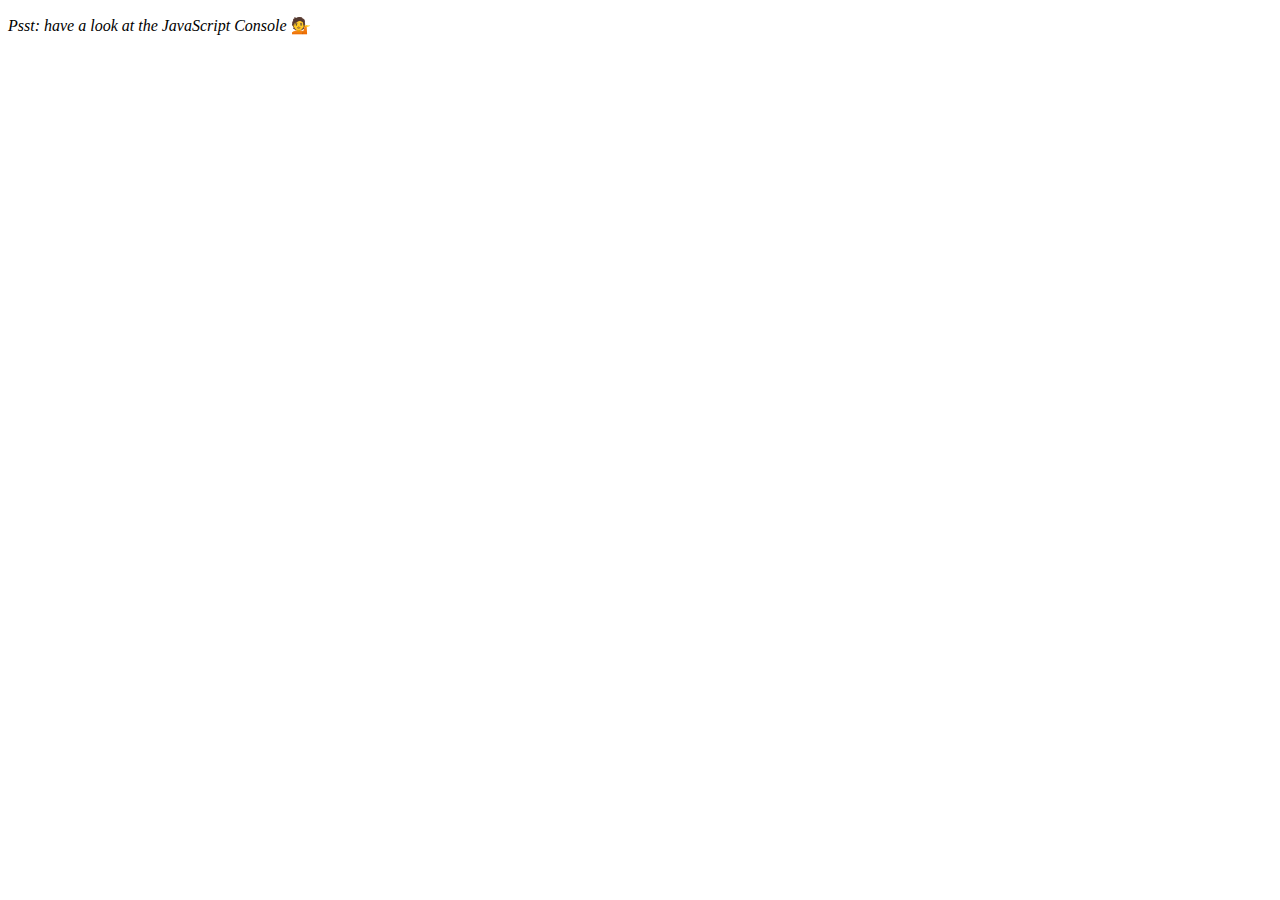
<file: array_cardio/index.html>
<!DOCTYPE html>
<html lang="en">
<head>
  <meta charset="UTF-8">
  <title>Array Cardio 💪</title>
</head>
<body>
  <p><em>Psst: have a look at the JavaScript Console</em> 💁</p>
  <script src="app.js"></script>
</body>
</html>
</file>
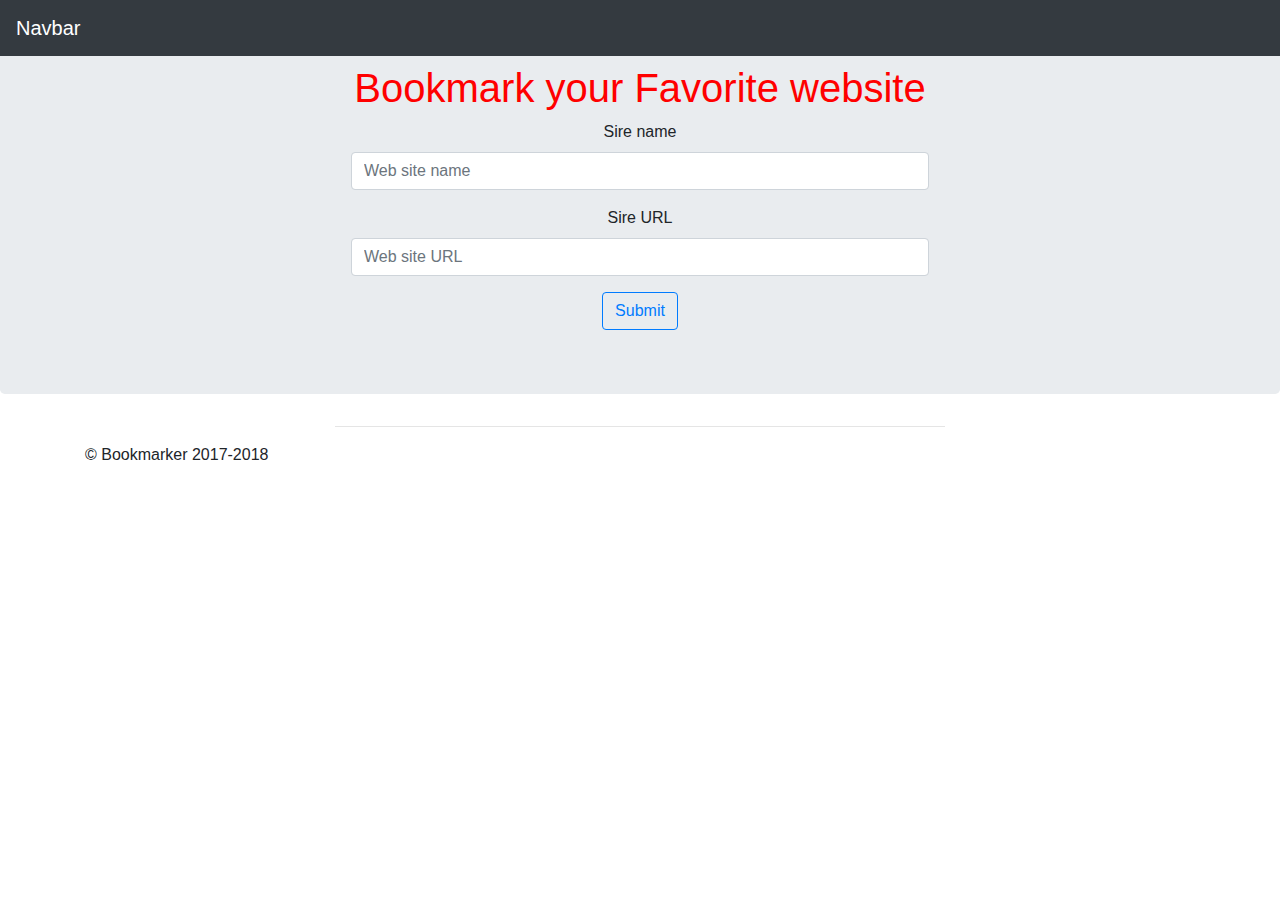
<file: boockmark/index.html>
<!doctype html>
<html lang="en">
  <head>
    <meta charset="utf-8">
    <meta name="viewport" content="width=device-width, initial-scale=1, shrink-to-fit=no">
    <meta name="description" content="">
    <meta name="author" content="">
    <link rel="icon" href="./favicon.ico">

    <title>Bookmark app</title>

    <!-- Bootstrap core CSS -->
    <link rel="stylesheet" href="https://maxcdn.bootstrapcdn.com/bootstrap/4.0.0/css/bootstrap.min.css" integrity="sha384-Gn5384xqQ1aoWXA+058RXPxPg6fy4IWvTNh0E263XmFcJlSAwiGgFAW/dAiS6JXm" crossorigin="anonymous">

    <!-- Custom styles for this template -->
    <link href="css/style.css" rel="stylesheet">
  </head>

  <body onload="setBookmark()" >

    <nav class="navbar navbar-expand-md navbar-dark fixed-top bg-dark">
      <a class="navbar-brand" href="#">Navbar</a>
      <button class="navbar-toggler" type="button" data-toggle="collapse" data-target="#navbarsExampleDefault" aria-controls="navbarsExampleDefault" aria-expanded="false" aria-label="Toggle navigation">
        <span class="navbar-toggler-icon"></span>
      </button>
      <div class="collapse navbar-collapse" id="navbarsExampleDefault">
      </div>
    </nav>

    <main role="main">

      <!-- Main jumbotron for a primary marketing message or call to action -->
      <div class="jumbotron">
        <div class="container w-50 text-center">
          <h1 class="display-5">Bookmark your Favorite website</h1>
          <form id="myForm">
              
            <div class="form-group">
                <label>Sire name</label>
                <input type="text" id="siteName" placeholder="Web site name" class="form-control">
            </div>
            <div class="form-group">
                <label>Sire URL</label>
                <input type="text" id="siteUrl" placeholder="Web site URL" class="form-control">
                
            </div>
            <button type="submit" class="btn btn-outline-primary">Submit</button>
          </form>
        </div>
      </div>

      <div class="container w-50">
        <div class="lg-12" id="bookmarks">

        </div>

        <hr>

      </div> <!-- /container -->

    </main>

    <footer class="container">
      <p>&copy; Bookmarker 2017-2018</p>
    </footer>

    <!-- Bootstrap core JavaScript
    ================================================== -->
    <!-- Placed at the end of the document so the pages load faster -->
    <script src="https://code.jquery.com/jquery-3.2.1.slim.min.js" integrity="sha384-KJ3o2DKtIkvYIK3UENzmM7KCkRr/rE9/Qpg6aAZGJwFDMVNA/GpGFF93hXpG5KkN" crossorigin="anonymous"></script>
    <script src="https://cdnjs.cloudflare.com/ajax/libs/popper.js/1.12.9/umd/popper.min.js" integrity="sha384-ApNbgh9B+Y1QKtv3Rn7W3mgPxhU9K/ScQsAP7hUibX39j7fakFPskvXusvfa0b4Q" crossorigin="anonymous"></script>
    <script src="https://maxcdn.bootstrapcdn.com/bootstrap/4.0.0/js/bootstrap.min.js" integrity="sha384-JZR6Spejh4U02d8jOt6vLEHfe/JQGiRRSQQxSfFWpi1MquVdAyjUar5+76PVCmYl" crossorigin="anonymous"></script>
    <script src="js/app.js"></script>
  </body>
</html>
</file>
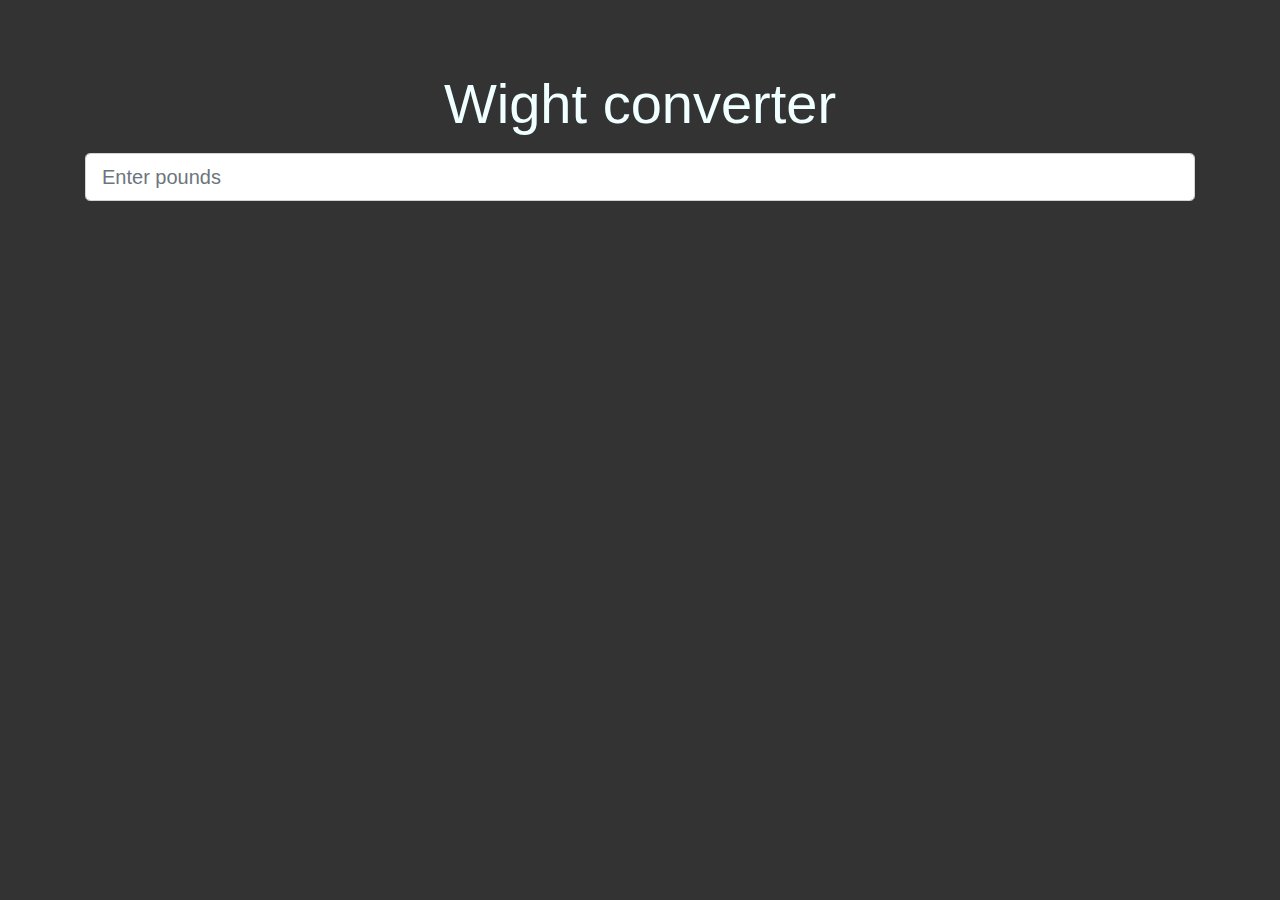
<file: converterApp/index.html>
<!DOCTYPE html>
<html lang="en">
<head>
    <meta charset="UTF-8">
    <meta name="viewport" content="width=device-width, initial-scale=1.0">
    <meta http-equiv="X-UA-Compatible" content="ie=edge">
    <title>Wight converter</title>
    <link rel="stylesheet" href="https://stackpath.bootstrapcdn.com/bootstrap/4.0.0/css/bootstrap.min.css">
    <link rel="stylesheet" href="./css/style.css">
</head>
<body>
    <div class="container">
        <div class="row">
            <div class="col-md-6 offset-md-3">
                <h1 class="display-4 text-center mb-3">Wight converter</h1>
            </div>
        </div>
            <form action="">
                <div class="form-group">
                    <input type="number" class="form-control form-control-lg" placeholder="Enter pounds" id="lbsInput">
                </div>
            </form>
            <div id="output">
                <div class="card bg-primary mb-2">
                    <div class="card-body">
                        <h4>Grams</h4>
                        <div id="gramsOutput"></div>
                    </div>
                </div>
                <div class="card bg-success mb-2">
                    <div class="card-body">
                        <h4>Kilograms</h4>
                        <div id="kilogramsOutput"></div>
                    </div>
                </div>
                <div class="card bg-danger mb-2">
                    <div class="card-body">
                        <h4>Ounces</h4>
                        <div id="ozOutput"></div>
                    </div>
                </div>
            </div>
    </div>
    <script src="./js/app.js"></script>
</body>
</html>
</file>
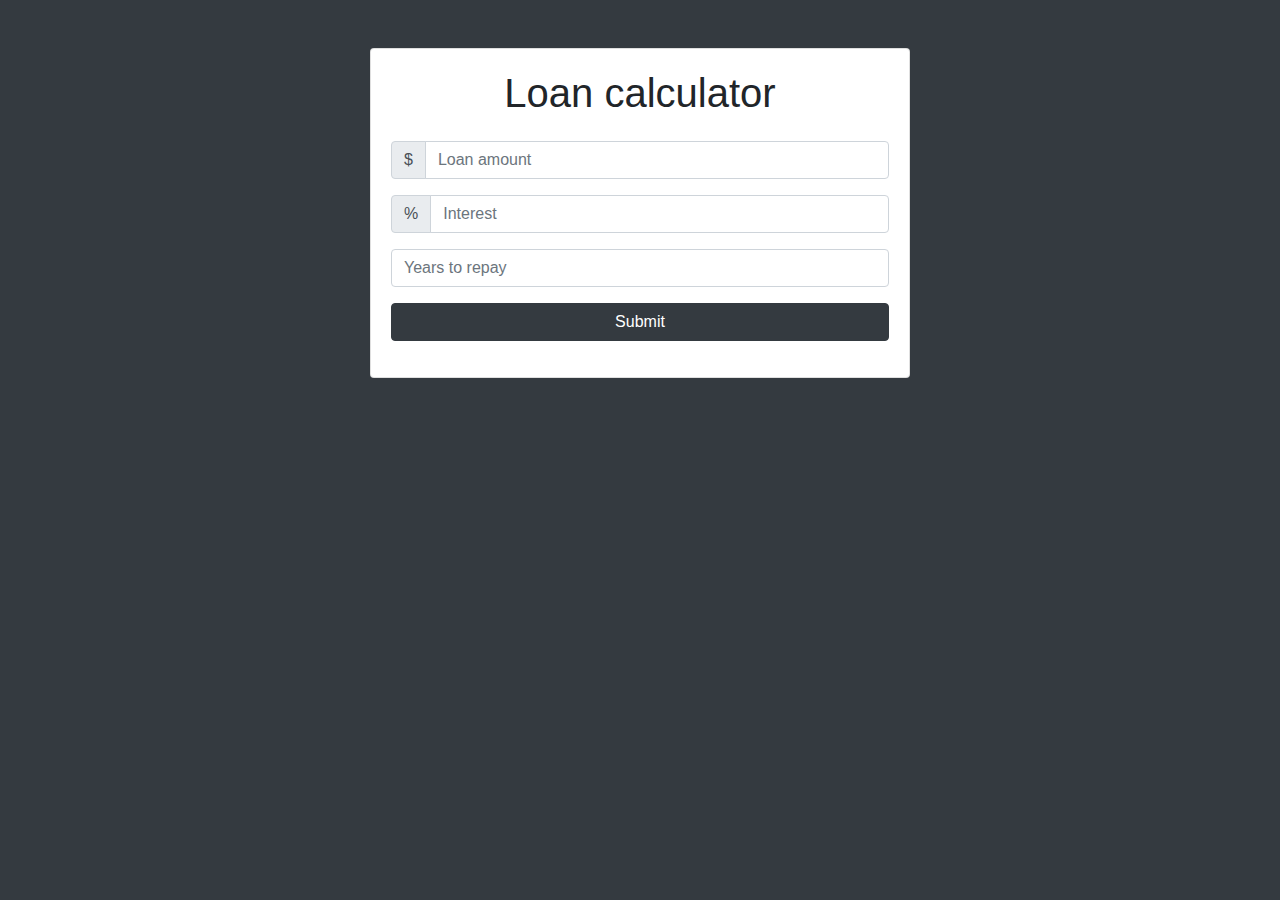
<file: loanCalculator/index.html>
<!DOCTYPE html>
<html lang="en">
<head>
    <meta charset="UTF-8">
    <meta name="viewport" content="width=device-width, initial-scale=1.0">
    <meta http-equiv="X-UA-Compatible" content="ie=edge">
    <link rel="stylesheet" href="https://stackpath.bootstrapcdn.com/bootstrap/4.1.0/css/bootstrap.min.css">
    <link rel="stylesheet" href="css/style.css">
    <title>Loan calculator</title>
</head>
<body  class="bg-dark">
    <div class="container">
        <div class="row">
            <div class="col-md-6 mx-auto">
                <div class="card card-body text-center mt-5">
                    <h1 class="heading display-5 pb-3">Loan calculator</h1>
                    <form action="" id="loan-form">
                        <div class="form-group">
                            <div class="input-group">
                                <div class="input-group-prepend">
                                    <div class="input-group-text">$</div>
                                </div>
                                <input type="number" class="form-control" id="amount" placeholder="Loan amount">
                            </div>
                        </div>
                        <div class="form-group">
                            <div class="input-group">
                                <div class="input-group-prepend">
                                    <div class="input-group-text">%</div>
                                </div>
                                <input type="number" class="form-control" id="interest" placeholder="Interest">
                            </div>
                        </div>
                        <div class="form-group">
                            <input type="text" class="form-control" id="years" placeholder="Years to repay">
                        </div>
                        <div class="form-group">
                            <input type="submit" class="btn btn-dark btn-block">
                        </div>
                    </form>
                    <!-- LOader -->
                    <div id="loading">
                        <img src="img/loading.gif" alt="loading">
                    </div>
                    <!-- results -->
                    <div id="results" class="pt-4">
                        <h5>Results</h5>
                        <div class="form-group">
                            <div class="input-group">
                                <div class="input-group-prepend">
                                    <div class="input-group-text">Montly Payment</div>
                                </div>
                                <input type="number" class="form-control" id="montly-payment" disabled>
                            </div>
                        </div>
                        <div class="form-group">
                            <div class="input-group">
                                <div class="input-group-prepend">
                                    <div class="input-group-text">Total Payment</div>
                                </div>
                                <input type="number" class="form-control" id="total-payment" disabled>
                            </div>
                        </div>
                        <div class="form-group">
                            <div class="input-group">
                                <div class="input-group-prepend">
                                    <div class="input-group-text">Total Interest</div>
                                </div>
                                <input type="number" class="form-control" id="total-interest" disabled>
                            </div>
                        </div>
                    </div>
                </div>
            </div>
        </div>
    </div>
    <script src="js/app.js"></script>
</body>
</html>
</file>
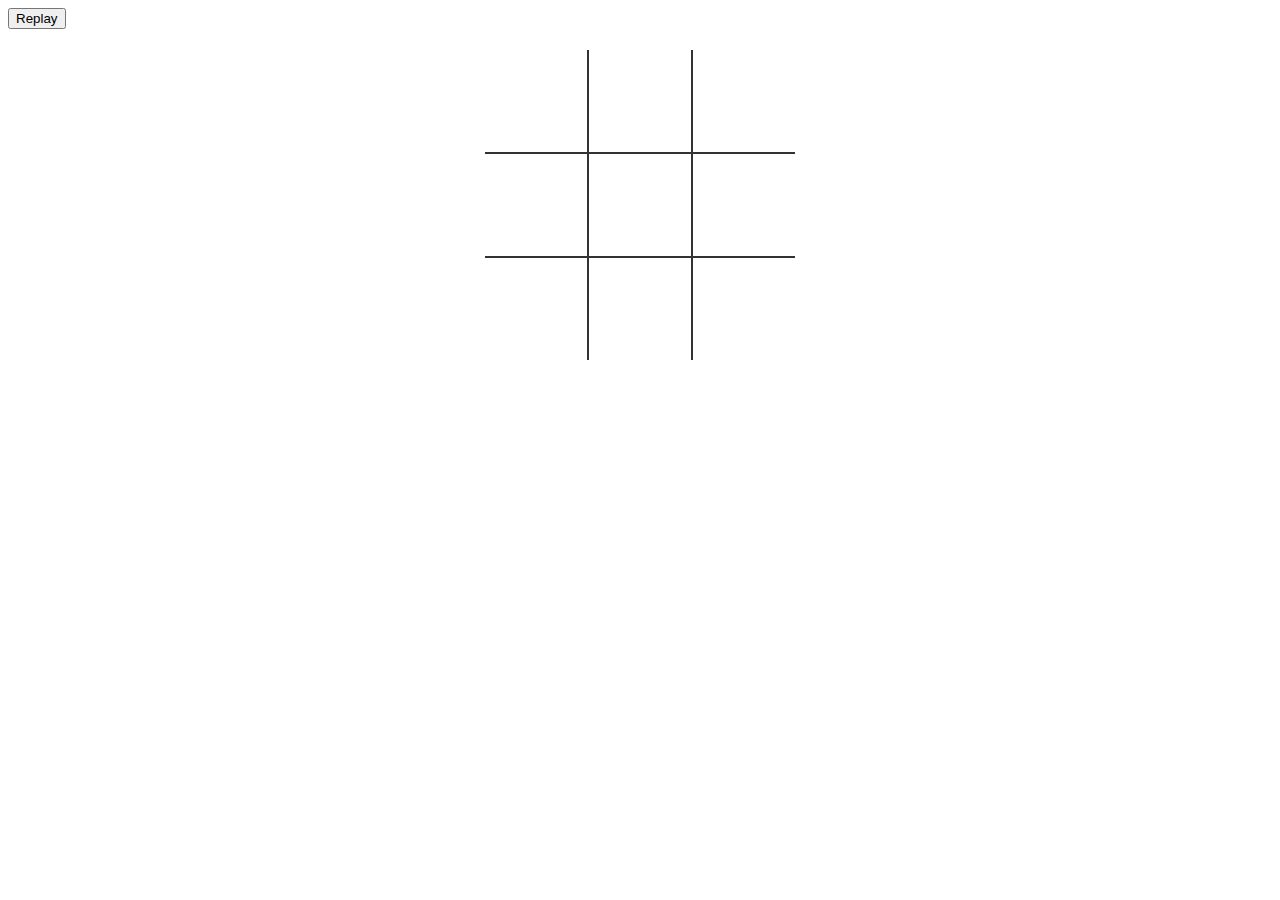
<file: ticTacToe/index.html>
<!DOCTYPE html>
<html lang="en">
<head>
    <meta charset="UTF-8">
    <meta name="viewport" content="width=device-width, initial-scale=1.0">
    <meta http-equiv="X-UA-Compatible" content="ie=edge">
    <link rel="stylesheet" href="style.css">
    <title>Tic tac toe</title>
</head>
<body>
    <table>
        <tr>
            <td class="cell" id="0"></td>
            <td class="cell" id="1"></td>
            <td class="cell" id="2"></td>
        </tr>
        <tr>
            <td class="cell" id="3"></td>
            <td class="cell" id="4"></td>
            <td class="cell" id="5"></td>
        </tr>
        <tr>
            <td class="cell" id="6"></td>
            <td class="cell" id="7"></td>
            <td class="cell" id="8"></td>
        </tr>
    </table>

    <div class="endgame">
        <div class="text"></div>
    </div>
    <button onclick="startGame()">Replay</button>
    <script src="app.js"></script>
</body>
</html>
</file>
<file: boockmark/css/style.css>
h1 {
    color: red;
}
</file>
<file: converterApp/css/style.css>
body{
    margin-top: 70px;
    background: #333;
    color: azure;
}
</file>
<file: loanCalculator/css/style.css>
#loading,#results {
    display: none;
}
</file>
<file: ticTacToe/style.css>
td {
    border: 2px solid #333;
    height: 100px;
    width: 100px;
    text-align: center;
    vertical-align: middle;
    font-family: "Comic Sans MS", cursive;
    cursor: pointer;
}

table {
    border-collapse: collapse;
    position: absolute;
    left: 50%;
    margin-left: -155px;
    top: 50px;
}

table tr:first-child td {
    border-top: 0;
}

table tr:last-child td {
    border-bottom: 0;
}

table tr td:first-child {
    border-left: 0;
}

table tr td:last-child {
    border-right: 0;
}

.endgame {
    display: none;
    width: 200px;
    top: 120px;
    background-color: rgba(205,133,63, 0.8);
    position: absolute;
    left: 50%;
    margin-left: -100px;
    padding-top: 50px;
    padding-bottom: 50px;
    text-align: center;
    border-radius: 5px;
    color: #fff;
    font-size: 2em;
}
</file>
